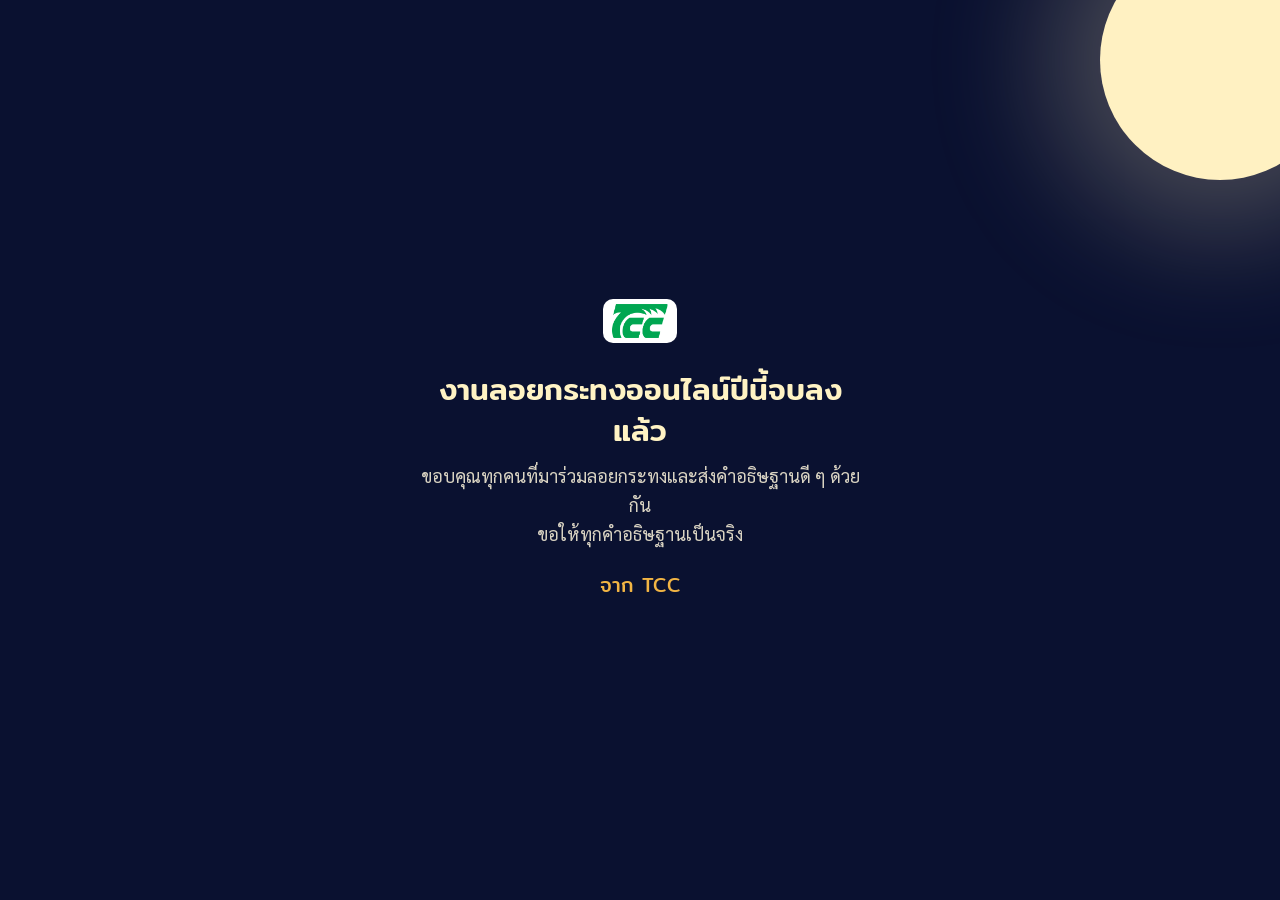
<file: index.html>
<!doctype html>
<html lang="th">
<head>
<meta charset="utf-8">
<meta name="viewport" content="width=device-width,initial-scale=1">
<title>ขอบคุณที่มาร่วมลอยกระทง · TCC</title>
<meta name="theme-color" content="#0A1130">
<link href="https://fonts.googleapis.com/css2?family=Mitr:wght@400;500&family=Sarabun:wght@400&display=swap" rel="stylesheet">
<style>
*{box-sizing:border-box;margin:0}
html,body{height:100%}
body{background:#0A1130;color:#FFF6E3;font-family:'Sarabun',system-ui,sans-serif;display:flex;align-items:center;justify-content:center;padding:24px;text-align:center;overflow:hidden}
.moon{position:fixed;top:-60px;right:-60px;width:240px;height:240px;border-radius:50%;background:#FFF1C2;box-shadow:0 0 120px 50px rgba(255,240,196,.25)}
.card{position:relative;max-width:440px}
img{height:44px;background:#fff;border-radius:10px;padding:5px 9px}
h1{font-family:'Mitr',sans-serif;font-weight:500;font-size:30px;line-height:1.35;color:#FFF3C4;margin-top:22px}
p{font-size:18px;line-height:1.6;color:#D9D3C2;margin-top:12px}
.gold{font-family:'Mitr',sans-serif;color:#F2B544;font-size:20px;margin-top:20px}
</style>
</head>
<body>
<div class="moon" aria-hidden="true"></div>
<main class="card">
<img src="assets/logos/tcc.png" alt="TCC">
<h1>งานลอยกระทงออนไลน์ปีนี้จบลงแล้ว</h1>
<p>ขอบคุณทุกคนที่มาร่วมลอยกระทงและส่งคำอธิษฐานดี ๆ ด้วยกัน<br>ขอให้ทุกคำอธิษฐานเป็นจริง</p>
<p class="gold">จาก TCC</p>
</main>
</body>
</html>
</file>
